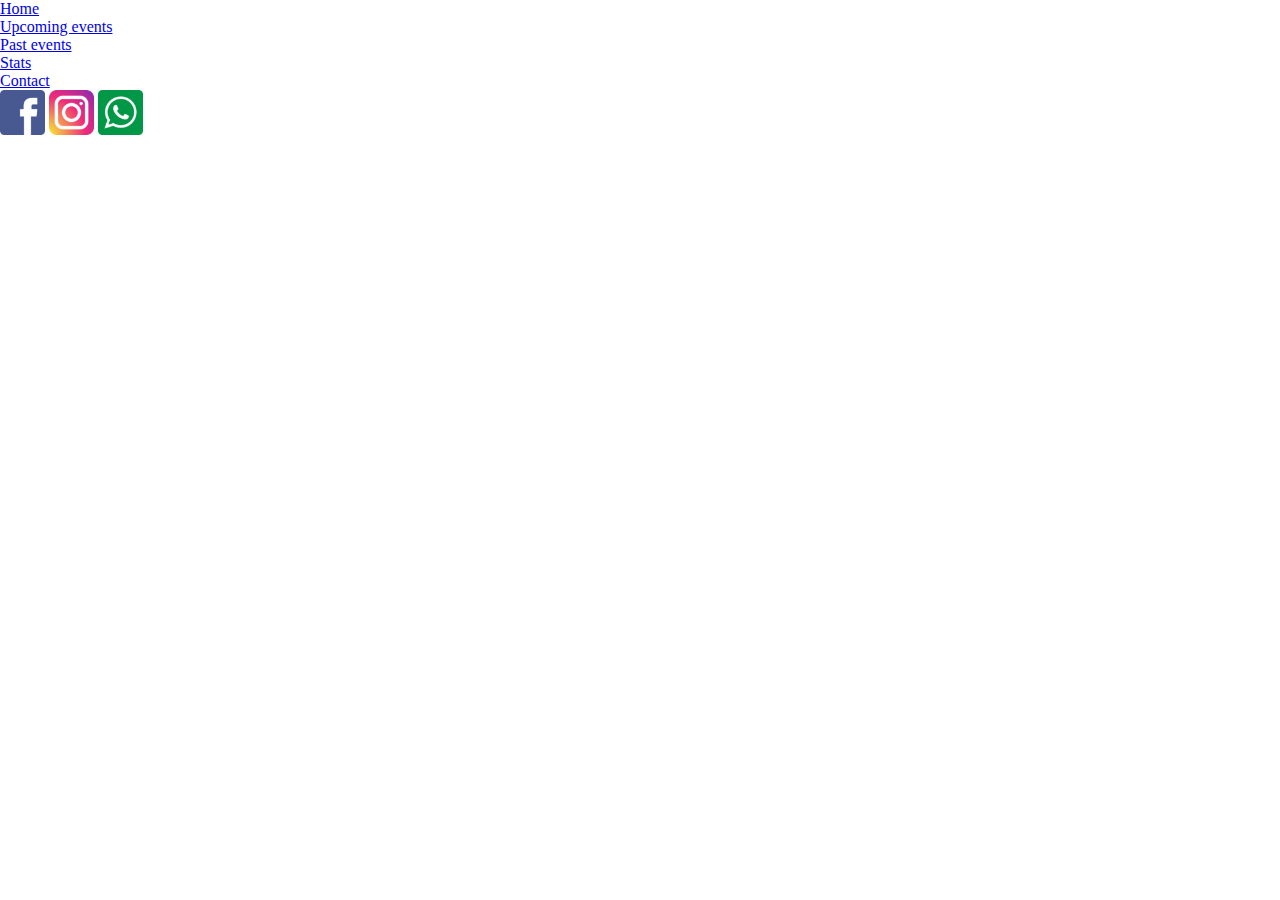
<file: index.html>
<!DOCTYPE html>
<html lang="en">
  <head>
    <meta charset="UTF-8" />
    <meta name="viewport" content="width=device-width, initial-scale=1.0" />
    <link rel="stylesheet" href="/styles/style.css" />
    <link
      href="https://cdn.jsdelivr.net/npm/bootstrap@5.0.2/dist/css/bootstrap.min.css"
      rel="stylesheet"
      integrity="sha384-EVSTQN3/azprG1Anm3QDgpJLIm9Nao0Yz1ztcQTwFspd3yD65VohhpuuCOmLASjC"
      crossorigin="anonymous"
    />
    <title>Home</title>
  </head>
  <body>
    <header>
      <ul class="nav justify-content-end" id="navbar-superior">
        <li class="nav-item">
          <a class="nav-link active" aria-current="page" href="/index.html"
            >Home</a
          >
        </li>
        <li class="nav-item">
          <a class="nav-link" href="/upcoming_events.html">Upcoming events</a>
        </li>
        <li class="nav-item">
          <a class="nav-link" href="/past_events.html">Past events</a>
        </li>
        <li class="nav-item">
          <a class="nav-link" href="/stats.html">Stats</a>
        </li>
        <li class="nav-item">
          <a class="nav-link" href="/contact.html">Contact</a>
        </li>
      </ul>
    </header>

    <footer>
      <ul>
        <li>
          <a href="#"><img src="./img/facebook.png" alt="" /></a>
        </li>
        <li>
          <a href="#"><img src="./img/instagram.png" alt="" /></a>
        </li>
        <li>
          <a href="#"><img src="./img/whatsapp.png" alt="" /></a>
        </li>
      </ul>
    </footer>
    <script
      src="https://cdn.jsdelivr.net/npm/bootstrap@5.0.2/dist/js/bootstrap.bundle.min.js"
      integrity="sha384-MrcW6ZMFYlzcLA8Nl+NtUVF0sA7MsXsP1UyJoMp4YLEuNSfAP+JcXn/tWtIaxVXM"
      crossorigin="anonymous"
    ></script>
  </body>
</html>
</file>
<file: styles/style.css>
* {
    padding: 0;
    margin: 0;
    box-sizing: border-box;
}

footer>ul>li {
    list-style: none;
    display: inline;
}

footer>ul>li>img {
    width: 5px;
}



.detalle-precio>p {
    display: inline;
}

.detalle-precio {
    display: flex;
    justify-content: space-between;
    align-items: baseline;
}

.check-search-container {
    display: flex;
}

a>img {
    max-height: 45px;
}
</file>
